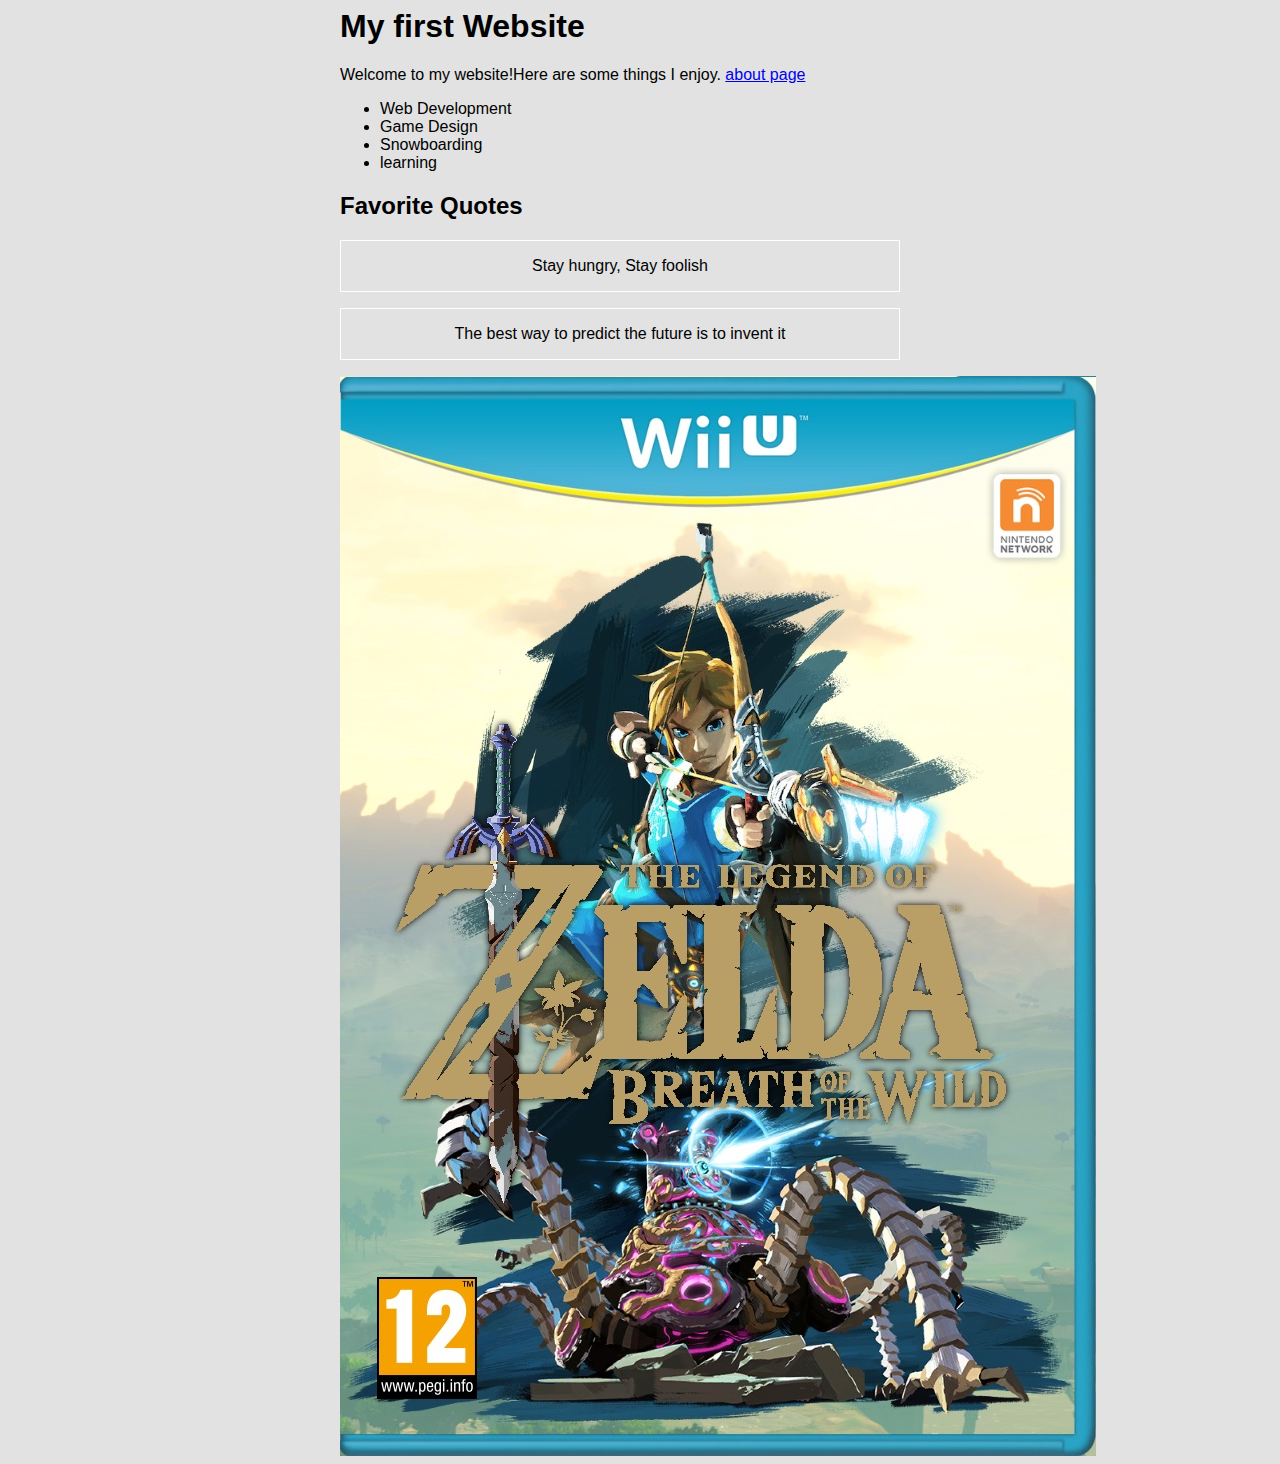
<file: index.html>
<html>
<head>
	<meta charset="utf-8" />
	<title>Overworld Page</title>
	<link rel="stylesheet" href="css/style.css" />
</head>


<body>
<div class="wrap">
	<h1>My first Website</h1>
	<p>Welcome to my website!Here are some things I enjoy. <a href="about.html">about page</a></p>
	<ul> 
		<li>Web Development</li>
		<li>Game Design</li>
		<li>Snowboarding</li>
		<li>learning</li>
	</ul>
	<h2>Favorite Quotes</h2>
	<blockquote> 
		<p>Stay hungry, Stay foolish</p>
	</blockquote>

	<BLOCKQUOTE>
	<p> The best way to predict the future is to invent it</p>
	</BLOCKQUOTE>
	<img src="img/Breath.jpg" alt="Breath of the wild"  />

	
</div>
</body>

</html>
</file>
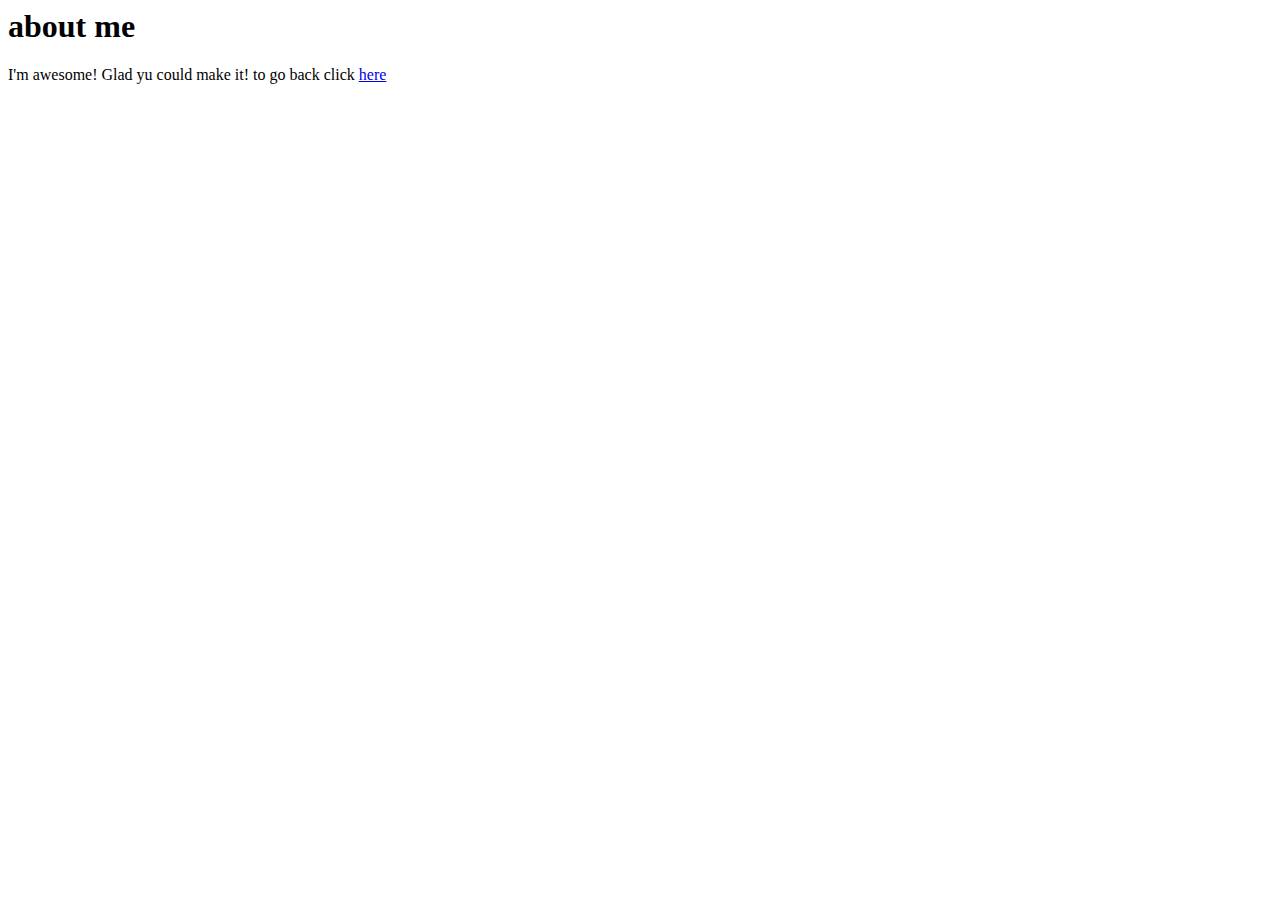
<file: about.html>
<html>
<head>
	<meta charset="utf-8" />
	<title>About Me Page</title>
</head>
<body>

	<h1> about me</h1>
	<p> I'm awesome! Glad yu could make it! to go back click <a href="index.html">here</a></p>

</body>
</html>
</file>
<file: css/style.css>
body {
	background-color: #e2e2e2;
	font-family: sans-serif;
	
}
.wrap{
	width: 600px;
	margin: auto;
}
blockquote {
	border: 1px solid white;
	text-align: center;
	margin-left: 0;
}
</file>
